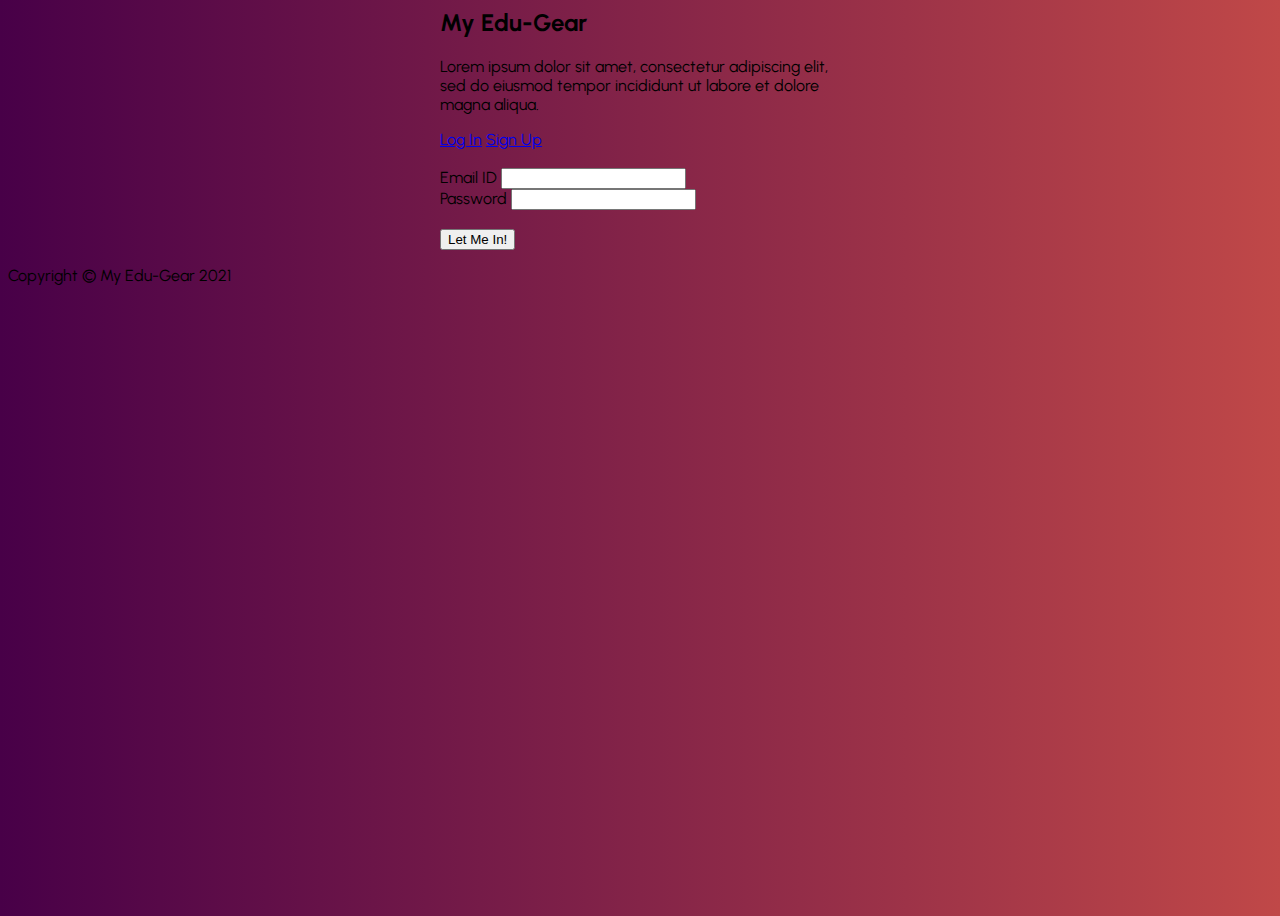
<file: templates/login.html>
<html lang="en">

<head>
    <meta charset="UTF-8">
    <meta http-equiv="X-UA-Compatible" content="IE=edge">
    <meta name="viewport" content="width=device-width, initial-scale=1.0">
    <title>myedugear</title>
    <link rel="stylesheet" href="https://cdn.jsdelivr.net/npm/bootstrap@4.6.0/dist/css/bootstrap.min.css"
        integrity="sha384-B0vP5xmATw1+K9KRQjQERJvTumQW0nPEzvF6L/Z6nronJ3oUOFUFpCjEUQouq2+l" crossorigin="anonymous">
    <link rel="preconnect" href="https://fonts.googleapis.com">
    <link rel="preconnect" href="https://fonts.gstatic.com" crossorigin>
    <link href="https://fonts.googleapis.com/css2?family=Urbanist&display=swap" rel="stylesheet">
</head>

<style>
    body {
        background: #C04848;
        background: -webkit-linear-gradient(to right, #480048, #C04848);
        background: linear-gradient(to right, #480048, #C04848);
        height: 100vh;
        font-family: 'Urbanist', sans-serif;
    }

    .card {
        max-width: 400px;
        margin: auto;
    }
</style>

<body>
    <div class="container d-flex h-100 align-center">
        <div class="card">
            <div class="card-body">
                <h2 class="card-title text-center">My Edu-Gear</h2>
                <p class="card-text">Lorem ipsum dolor sit amet, consectetur adipiscing elit, sed do eiusmod tempor
                    incididunt ut labore et dolore magna aliqua.</p>
            </div>
            <div class="card-body">

                <a type="button" class="btn btn-active col-6 float-left" href=#>Log In</a>
                <a type="button" class="btn btn-secondary col-6" href="signup.html">Sign Up</a><br><br>

                <form>
                    <label>Email ID</label>
                    <input type="email" name="email" class="form-control"><br>  

                    <label>Password</label>
                    <input type="password" name="password" class="form-control"><br><br>

                    <input type="submit" name="" value="Let Me In!" class="btn btn-danger btn-block">
                </form>
            </div>
        </div>
    </div>
    <p class="text-center text-white">Copyright © My Edu-Gear 2021</p>
</body>

</html>
</file>
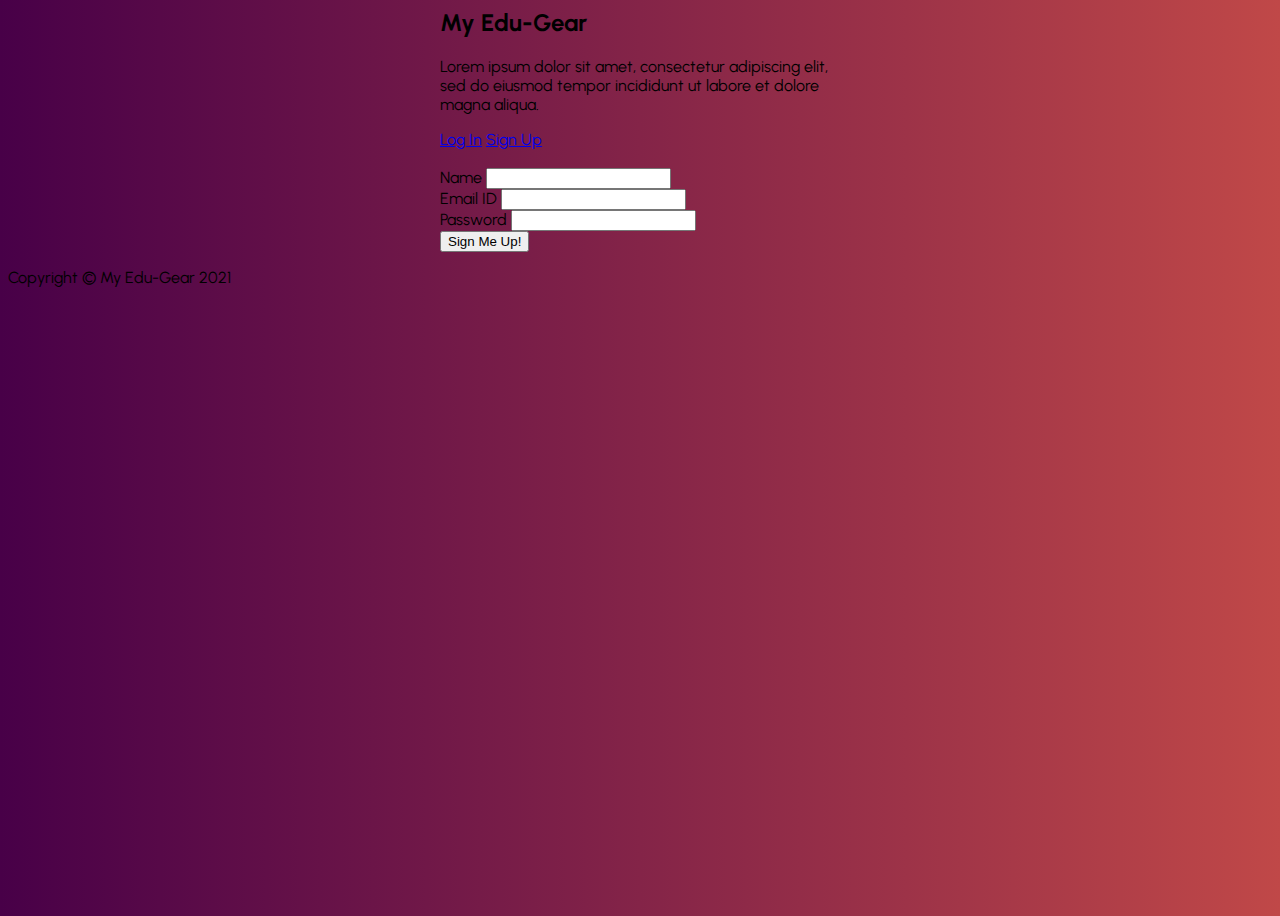
<file: templates/signup.html>
<html lang="en">

<head>
    <meta charset="UTF-8">
    <meta http-equiv="X-UA-Compatible" content="IE=edge">
    <meta name="viewport" content="width=device-width, initial-scale=1.0">
    <title>myedugear</title>
    <link rel="stylesheet" href="https://cdn.jsdelivr.net/npm/bootstrap@4.6.0/dist/css/bootstrap.min.css"
        integrity="sha384-B0vP5xmATw1+K9KRQjQERJvTumQW0nPEzvF6L/Z6nronJ3oUOFUFpCjEUQouq2+l" crossorigin="anonymous">
    <link rel="preconnect" href="https://fonts.googleapis.com">
    <link rel="preconnect" href="https://fonts.gstatic.com" crossorigin>
    <link href="https://fonts.googleapis.com/css2?family=Urbanist&display=swap" rel="stylesheet">
</head>

<style>
    body {
        background: #C04848;
        background: -webkit-linear-gradient(to right, #480048, #C04848);
        background: linear-gradient(to right, #480048, #C04848);
        height: 100vh;
        font-family: 'Urbanist', sans-serif;
    }

    .card {
        max-width: 400px;
        margin: auto;
    }
</style>

<body>
    <div class="container d-flex h-100 align-center">
        <div class="card">
            <div class="card-body">
                <h2 class="card-title text-center">My Edu-Gear</h2>
                <p class="card-text">Lorem ipsum dolor sit amet, consectetur adipiscing elit, sed do eiusmod tempor
                    incididunt ut labore et dolore magna aliqua.</p>
            </div>
            <div class="card-body">

                <a type="button" class="btn btn-secondary col-6 float-left" href="login.html">Log In</a>
                <a type="button" class="btn btn-active col-6" href=#>Sign Up</a><br><br>

                <form>
                    <label>Name</label>
                    <input type="name" name="name" class="form-control"><br>

                    <label>Email ID</label>
                    <input type="email" name="email" class="form-control"><br>

                    <label>Password</label>
                    <input type="password" name="password" class="form-control"><br>

                    <input type="submit" name="" value="Sign Me Up!" class="btn btn-danger btn-block">
                </form>

            </div>
        </div>
    </div>
    <p class="text-center text-white">Copyright © My Edu-Gear 2021</p>
</body>

</html>
</file>
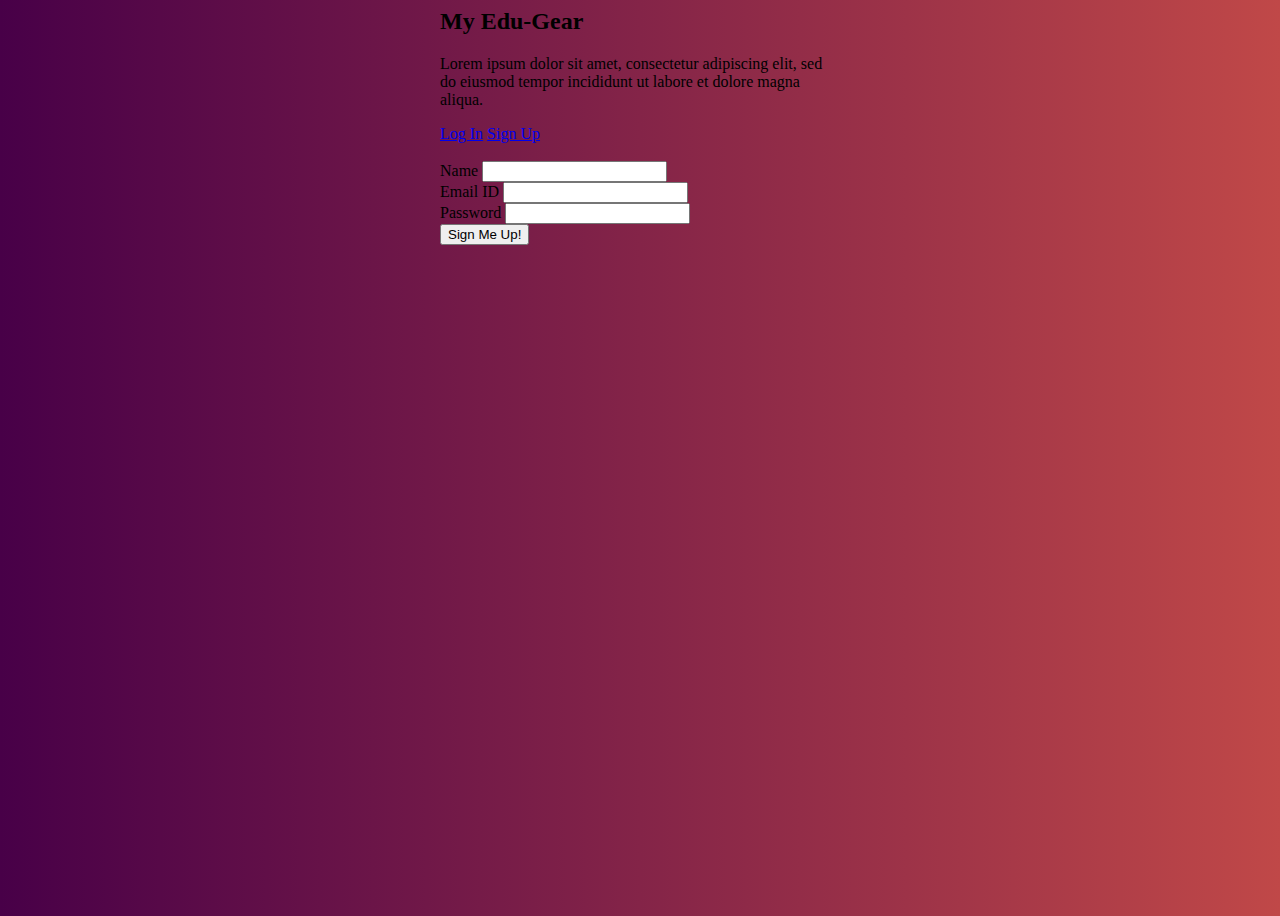
<file: templates/singup.html>
<html lang="en">

<head>
    <meta charset="UTF-8">
    <meta http-equiv="X-UA-Compatible" content="IE=edge">
    <meta name="viewport" content="width=device-width, initial-scale=1.0">
    <title>myedugear</title>
    <link rel="stylesheet" href="https://cdn.jsdelivr.net/npm/bootstrap@4.6.0/dist/css/bootstrap.min.css"
        integrity="sha384-B0vP5xmATw1+K9KRQjQERJvTumQW0nPEzvF6L/Z6nronJ3oUOFUFpCjEUQouq2+l" crossorigin="anonymous">
</head>

<style>
    body {
        background: #C04848;
        /* fallback for old browsers */
        background: -webkit-linear-gradient(to right, #480048, #C04848);
        /* Chrome 10-25, Safari 5.1-6 */
        background: linear-gradient(to right, #480048, #C04848);
        /* W3C, IE 10+/ Edge, Firefox 16+, Chrome 26+, Opera 12+, Safari 7+ */
        height: 100vh;
    }

    .card {
        max-width: 400px;
        margin: auto;
    }
</style>

<body>
    <div class="container d-flex h-100 align-center">
        <div class="card">
            <div class="card-body">
                <h2 class="card-title text-center">My Edu-Gear</h2>
                <p class="card-text">Lorem ipsum dolor sit amet, consectetur adipiscing elit, sed do eiusmod tempor
                    incididunt ut labore et dolore magna aliqua.</p>
            </div>
            <div class="card-body">

                <a type="button" class="btn btn-secondary col-6 float-left" href="login.html">Log In</a>
                <a type="button" class="btn btn-active col-6" href="signup.html">Sign Up</a><br><br>

                <form>
                    <label>Name</label>
                    <input type="name" name="name" class="form-control"><br>

                    <label>Email ID</label>
                    <input type="email" name="email" class="form-control"><br>

                    <label>Password</label>
                    <input type="password" name="password" class="form-control"><br>

                    <input type="submit" name="" value="Sign Me Up!" class="btn btn-danger btn-block">
                </form>

            </div>
        </div>
    </div>
</body>

</html>
</file>
